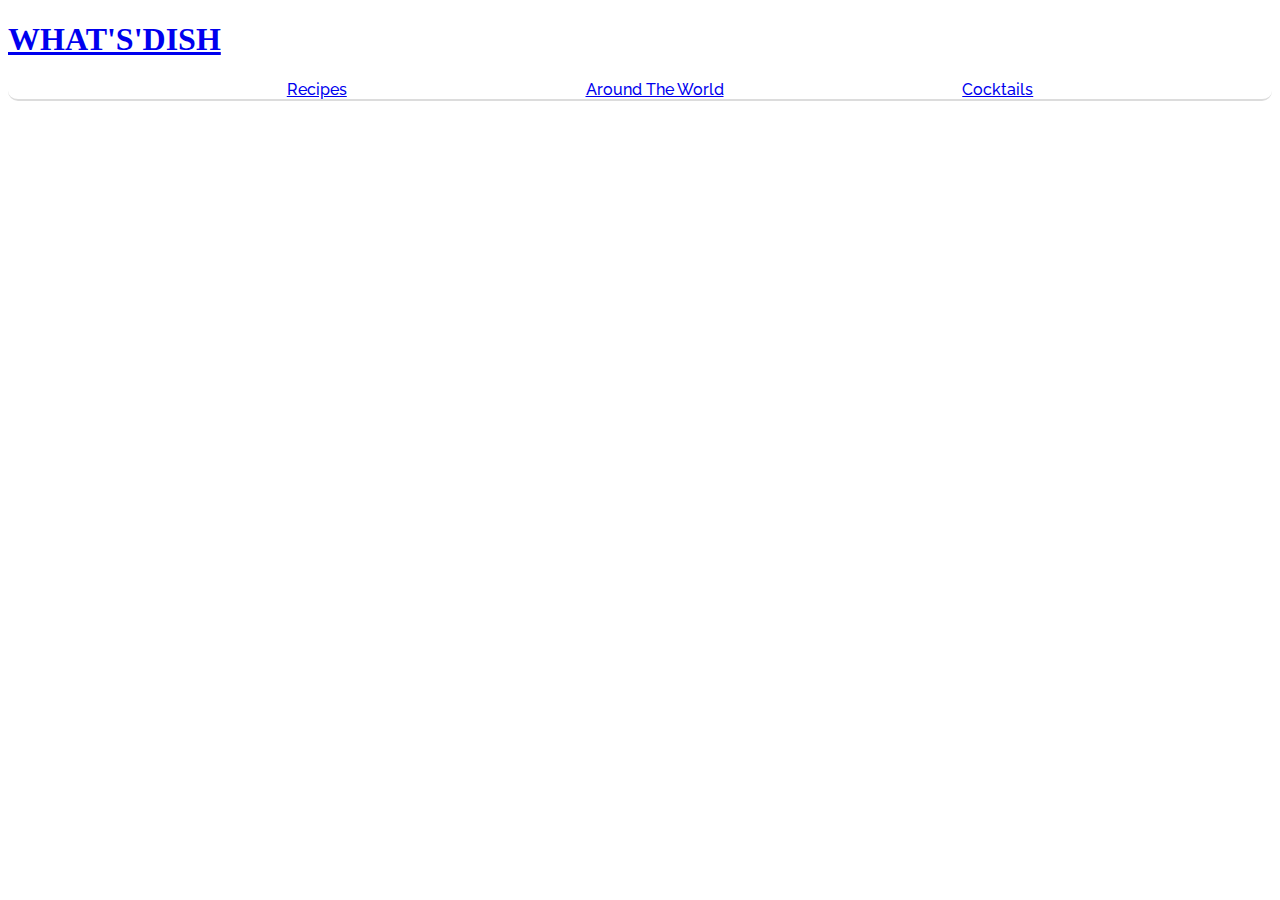
<file: webpages/cocktails.html>
<!DOCTYPE html>
<html lang="en">
<head>
    <meta charset="UTF-8">
    <meta http-equiv="X-UA-Compatible" content="IE=edge">
    <meta name="viewport" content="width=device-width, initial-scale=1.0">
    <link rel="preconnect" href="https://fonts.googleapis.com">
    <link rel="preconnect" href="https://fonts.gstatic.com" crossorigin>
    <link href="https://fonts.googleapis.com/css2?family=Londrina+Solid&family=Titan+One&display=swap" rel="stylesheet">
    <link rel="preconnect" href="https://fonts.googleapis.com">
    <link rel="preconnect" href="https://fonts.gstatic.com" crossorigin>
    <link href="https://fonts.googleapis.com/css2?family=Montserrat:ital,wght@0,100;0,200;0,300;0,400;0,500;0,600;0,900;1,100;1,200;1,300;1,400;1,500;1,600;1,800;1,900&family=Raleway:ital,wght@0,100;0,200;0,300;0,400;0,500;0,900;1,100;1,300;1,500;1,900&display=swap" rel="stylesheet">
    <link rel="stylesheet" href="/recipes.css">
    <title>Cocktails-What's'DISH</title>
</head>
<body>
    <nav class="nav-bar">
        <div>
            <h1 id="heading"><a href="/webpages/index.html">WHAT'S'DISH</a></h1>
        </div>
        <ul class="nav-list">
            <li id="recipes"><a href="/webpages/recipes.html">Recipes</a></li>
            <li id="country"><a href="/webpages/country.html">Around The World</a></li>
            <li id="cocktails"><a href="/webpages/cocktails.html">Cocktails</a></li>
        </ul>
    </nav>
    <script>
        window.onload = () => {
            fetch("https://thecocktaildb.com/api/json/v1/1/random.php")
                .then(response => response.json())
                .then(data => {
                    let drink = data.drinks[0].strDrink
                    let drinkPic = data.drinks[0].strDrinkThumb
                    let instructions = data.drinks[0].strInstructions
                    const ordered = document.createElement("ol")
                    const unOrdered = document.createElement("ul")
                    const main = document.querySelector("main")
                    // main.append(ordered, unOrdered)

// Individually pulling measurements

                    const measure1 = data.drinks[0].strMeasure1
                    const measure2 = data.drinks[0].strMeasure2
                    const measure3 = data.drinks[0].strMeasure3
                    const measure4 = data.drinks[0].strMeasure4
                    const measure5 = data.drinks[0].strMeasure5
                    const measure6 = data.drinks[0].strMeasure6
                    const measure7 = data.drinks[0].strMeasure7
                    const measure8 = data.drinks[0].strMeasure8
                    const measure9 = data.drinks[0].strMeasure9
                    const measure10 = data.drinks[0].strMeasure10
                    const measure11 = data.drinks[0].strMeasure11
                    const measure12 = data.drinks[0].strMeasure12
                    const measure13 = data.drinks[0].strMeasure13
                    const measure14 = data.drinks[0].strMeasure14
                    const measure15 = data.drinks[0].strMeasure15
                    const measure16 = data.drinks[0].strMeasure16
                    const measure17 = data.drinks[0].strMeasure17
                    const measure18 = data.drinks[0].strMeasure18
                    const measure19 = data.drinks[0].strMeasure19
                    const measure20 = data.drinks[0].strMeasure20
//Individually listing ingredients
                    const ing1 = data.drinks[0].strIngredient1
                    const ing2 = data.drinks[0].strIngredient2
                    const ing3 = data.drinks[0].strIngredient3
                    const ing4 = data.drinks[0].strIngredient4
                    const ing5 = data.drinks[0].strIngredient5
                    const ing6 = data.drinks[0].strIngredient6
                    const ing7 = data.drinks[0].strIngredient7
                    const ing8 = data.drinks[0].strIngredient8
                    const ing9 = data.drinks[0].strIngredient9
                    const ing10 = data.drinks[0].strIngredient10
                    const ing11 = data.drinks[0].strIngredient11
                    const ing12 = data.drinks[0].strIngredient12
                    const ing13 = data.drinks[0].strIngredient13
                    const ing14 = data.drinks[0].strIngredient14
                    const ing15 = data.drinks[0].strIngredient15
                    const ing16 = data.drinks[0].strIngredient16
                    const ing17 = data.drinks[0].strIngredient17
                    const ing18 = data.drinks[0].strIngredient18
                    const ing19 = data.drinks[0].strIngredient19
                    const ing20 = data.drinks[0].strIngredient20
                    
                    main.innerHTML = `
                    <h1 id="title">${drink}</h1>
                    <hr>

                    <img id="drink" src="${drinkPic}">
                    <hr>
                    <h2>Ingredients</h2>
                    <ul><li>${measure1}  ${ing1} </li></ul>
                    <ul><li>${measure2}  ${ing2}</li></ul>
                    <ul><li>${measure3}  ${ing3}</li></ul>
                    <ul><li>${measure4}  ${ing4}</li></ul>
                    <ul><li>${measure5}  ${ing5}</li></ul>
                    <ul><li>${measure6}  ${ing6}</li></ul>
                    <ul><li>${measure7}  ${ing7}</li></ul>
                    <ul><li>${measure8}  ${ing8}</li></ul>
                    <ul><li>${measure9}  ${ing9}</li></ul>
                    <ul><li>${measure10}  ${ing10}</li></ul>
                    <ul><li>${measure11}  ${ing11}</li></ul>
                    <ul><li>${measure12}  ${ing12}</li></ul>
                    <ul><li>${measure13}  ${ing13}</li></ul>
                    <ul><li>${measure14}  ${ing14}</li></ul>
                    <ul><li>${measure15}  ${ing15}</li></ul>
                    <ul><li>${measure16}  ${ing16}</li></ul>
                    <ul><li>${measure17}  ${ing17}</li></ul>
                    <ul><li>${measure18}  ${ing18}</li></ul>
                    <ul><li>${measure19}  ${ing19}</li></ul>
                    <ul><li>${measure20}  ${ing20}</li></ul>
                    <h2>Directions</h2>
                    <p>${instructions}</p>
            `

//Looping Through Ingredients Keys
                    // for (const key in recipe){
                    //     if (key.includes("strIngredient") && recipe[key]!== ""){
                    //         const ingList = document.createElement("li")
                    //         ingList.classList.add("on-load-ingredients")
                    //         ingList.innerText = recipe[key]
                    //         ordered.append(ingList)
                    //     }
                    // }
                    // for (const key in recipe){
                    //     if (key.includes("strMeasure") && recipe[key]){
                    //         const metric = document.createElement("li")
                    //         unOrdered.classList.add("measurements")
                    //         metric.innerText = recipe[key]
                    //         unOrdered.append(metric)
                    //     }
                    // }
            })
                .catch(error => {
                    console.log(error)})
        }
    </script>
    <main class ="main-container">
    </main>
</body>
</html>
</file>
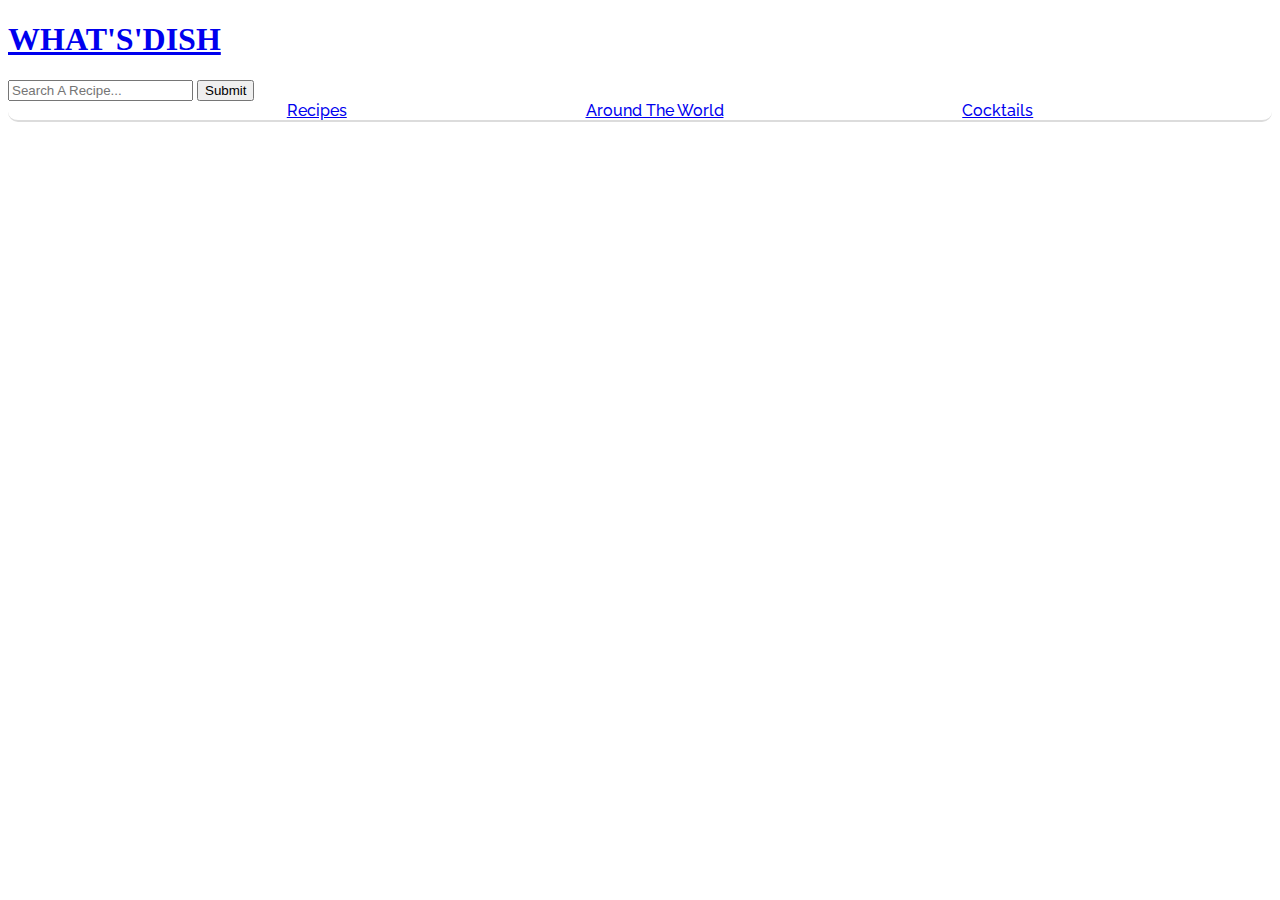
<file: webpages/recipes.html>
<!DOCTYPE html>
<html lang="en">
<head>
    <meta charset="UTF-8">
    <meta http-equiv="X-UA-Compatible" content="IE=edge">
    <meta name="viewport" content="width=device-width, initial-scale=1.0">
    <link rel="preconnect" href="https://fonts.googleapis.com">
    <link rel="preconnect" href="https://fonts.gstatic.com" crossorigin>
    <link href="https://fonts.googleapis.com/css2?family=Londrina+Solid&family=Titan+One&display=swap" rel="stylesheet">
    <link rel="preconnect" href="https://fonts.googleapis.com">
    <link rel="preconnect" href="https://fonts.gstatic.com" crossorigin>
    <link href="https://fonts.googleapis.com/css2?family=Montserrat:ital,wght@0,100;0,200;0,300;0,400;0,500;0,600;0,900;1,100;1,200;1,300;1,400;1,500;1,600;1,800;1,900&family=Raleway:ital,wght@0,100;0,200;0,300;0,400;0,500;0,900;1,100;1,300;1,500;1,900&display=swap" rel="stylesheet">
    <link rel="stylesheet" href="/recipes.css">
    <script defer src="/src/recipes.js"></script>
    <title>Recipes</title>
</head>
<nav class="nav-bar">
    <div>
        <h1 id="heading"><a href="/webpages/index.html">WHAT'S'DISH</a></h1>
        <form id="search-bar">
            <input type="text" id="recipe-search" placeholder="Search A Recipe..." required>
            <input type="submit" id="recipe-submit">
        </form>
    </div>
    <ul class="nav-list">
        <li id="recipes"><a href="/webpages/recipes.html">Recipes</a></li>
        <li id="country"><a href="/webpages/country.html">Around The World</a></li>
        <li id="cocktails"><a href="/webpages/cocktails.html">Cocktails</a></li>
    </ul>
</nav>
<body class="main-container">
    <section id="meal-ideas">
    </section>
</body>
</html>
</file>
<file: recipes.css>
.nav-list {
    border-bottom: 2px solid gainsboro;
    border-radius: 10px;
    display: flex;
    font-family: Raleway;
    font-weight: 500;
    justify-content: space-evenly;
    list-style: none;
    margin: 0;
}
</file>
